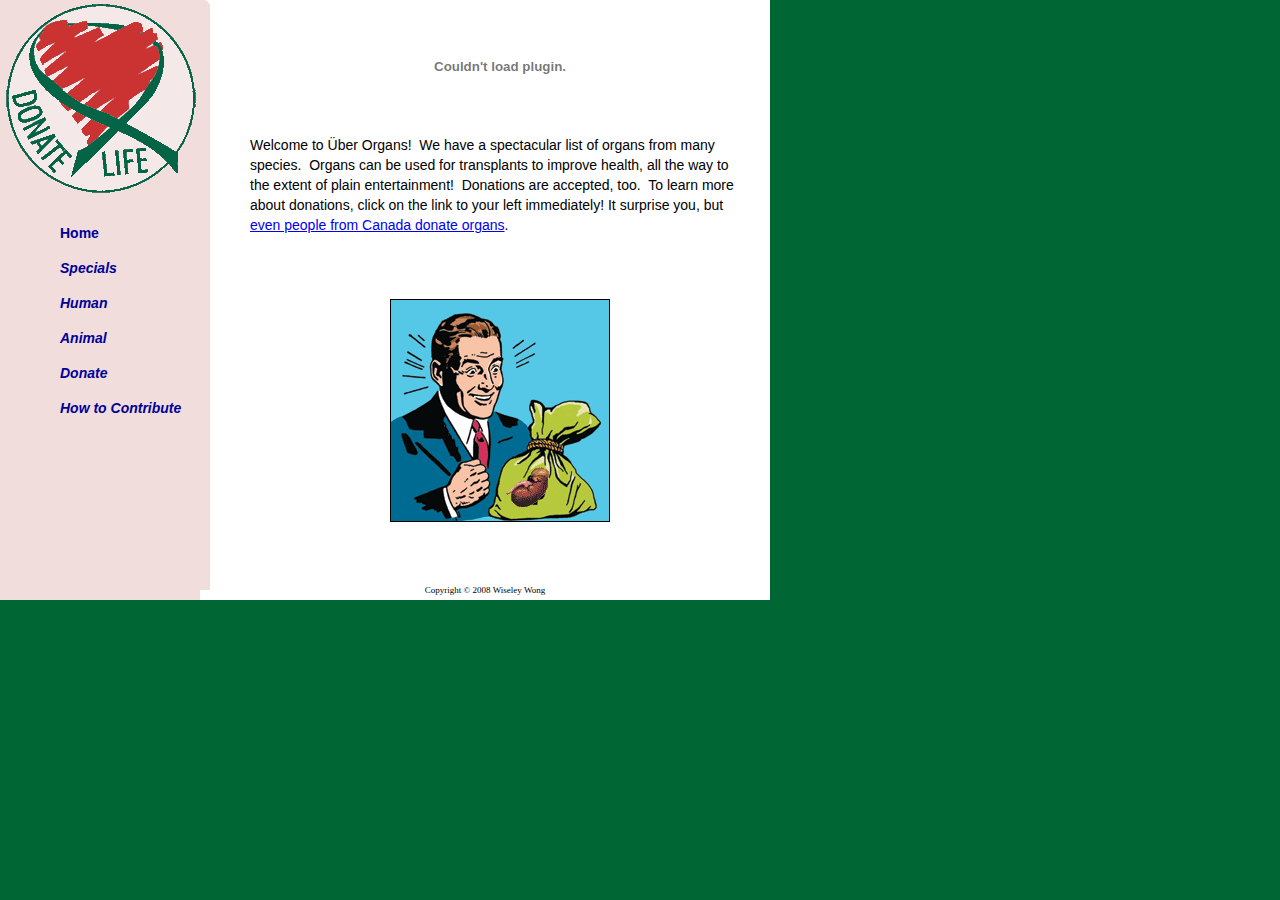
<file: index.html>
<!DOCTYPE html PUBLIC "-//W3C//DTD XHTML 1.0 Transitional//EN" "http://www.w3.org/TR/xhtml1/DTD/xhtml1-transitional.dtd">
<html xmlns="http://www.w3.org/1999/xhtml"><!-- InstanceBegin template="/Templates/design.dwt" codeOutsideHTMLIsLocked="true" -->
<head>

<meta http-equiv="Content-Type" content="text/html; charset=utf-8" />
<!-- InstanceBeginEditable name="doctitle" -->
<title>Über Organs</title>
<!-- InstanceEndEditable -->
<link href="stylesheet.css" rel="stylesheet" type="text/css" />
<!-- InstanceBeginEditable name="head" --><!-- InstanceEndEditable -->
<script src="Scripts/AC_RunActiveContent.js" type="text/javascript"></script>
<script type="text/javascript">
<!--
function MM_validateForm() { //v4.0
  if (document.getElementById){
    var i,p,q,nm,test,num,min,max,errors='',args=MM_validateForm.arguments;
    for (i=0; i<(args.length-2); i+=3) { test=args[i+2]; val=document.getElementById(args[i]);
      if (val) { nm=val.name; if ((val=val.value)!="") {
        if (test.indexOf('isEmail')!=-1) { p=val.indexOf('@');
          if (p<1 || p==(val.length-1)) errors+='- '+nm+' must contain an e-mail address.\n';
        } else if (test!='R') { num = parseFloat(val);
          if (isNaN(val)) errors+='- '+nm+' must contain a number.\n';
          if (test.indexOf('inRange') != -1) { p=test.indexOf(':');
            min=test.substring(8,p); max=test.substring(p+1);
            if (num<min || max<num) errors+='- '+nm+' must contain a number between '+min+' and '+max+'.\n';
      } } } else if (test.charAt(0) == 'R') errors += '- '+nm+' is required.\n'; }
    } if (errors) alert('The following error(s) occurred:\n'+errors);
    document.MM_returnValue = (errors == '');
} }
//-->
</script>
</head>

<body bgcolor="#006633">
<div id="logo"><img src="images/logo.gif" /></div>
<div id="nav">
<ul id="navul">
<!-- InstanceBeginEditable name="Links" -->
	<li class="navbar">Home</li>
    <li class="navbar"><a href="specials.html">Specials</a></li>
    <li class="navbar"><a href="human.html">Human</a></li>
    <li class="navbar"><a href="animals.html">Animal</a></li>
    <li class="navbar"><a href="donate.html">Donate</a></li>
    <li class="navbar"><a href="howto.html">How to Contribute</a></li>
<!-- InstanceEndEditable -->
</ul>
</div>

<div id="nav-transtop"></div>
<div id="nav-transmid"></div>
<div id="nav-transbot"></div>

<div id="mainbg"></div>

<div id="title"> 

  <script type="text/javascript">
AC_FL_RunContent( 'codebase','http://download.macromedia.com/pub/shockwave/cabs/flash/swflash.cab#version=9,0,28,0','width','500','height','85','title','UberOrgansTitle','src','images/UberOrgansFlash','quality','high','pluginspage','http://www.adobe.com/shockwave/download/download.cgi?P1_Prod_Version=ShockwaveFlash','movie','images/UberOrgansFlash' ); //end AC code
</script><noscript><object classid="clsid:D27CDB6E-AE6D-11cf-96B8-444553540000" codebase="http://download.macromedia.com/pub/shockwave/cabs/flash/swflash.cab#version=9,0,28,0" width="500" height="85" title="UberOrgansTitle">
    <param name="movie" value="images/UberOrgansFlash.swf" />
    <param name="quality" value="high" />
    <embed src="images/UberOrgansFlash.swf" quality="high" pluginspage="http://www.adobe.com/shockwave/download/download.cgi?P1_Prod_Version=ShockwaveFlash" type="application/x-shockwave-flash" width="500" height="85"></embed>
  </object></noscript>
  
</div>

<div id="content">
<!-- InstanceBeginEditable name="Content" -->


  <p>Welcome to Über Organs!   We have a spectacular list of organs from many species.  Organs can be used for transplants to improve  health, all the way to the extent of plain entertainment!  Donations are accepted, too.  To learn more about donations, click on the link to your left immediately! It surprise you, but <a href="http://www.youtube.com/watch?v=AXAFWaRcD0I" target="_blank">even people from Canada donate organs</a>.</p>
  <br /><br />
  <p align="center"><img src="images/happyguy.gif" alt="Everyone's happy to see a kidneybag." /> </p>

<!-- InstanceEndEditable -->
</div>
<div class="copyright">Copyright &copy; 2008 Wiseley Wong</div>

</body>
<!-- InstanceEnd --></html>
</file>
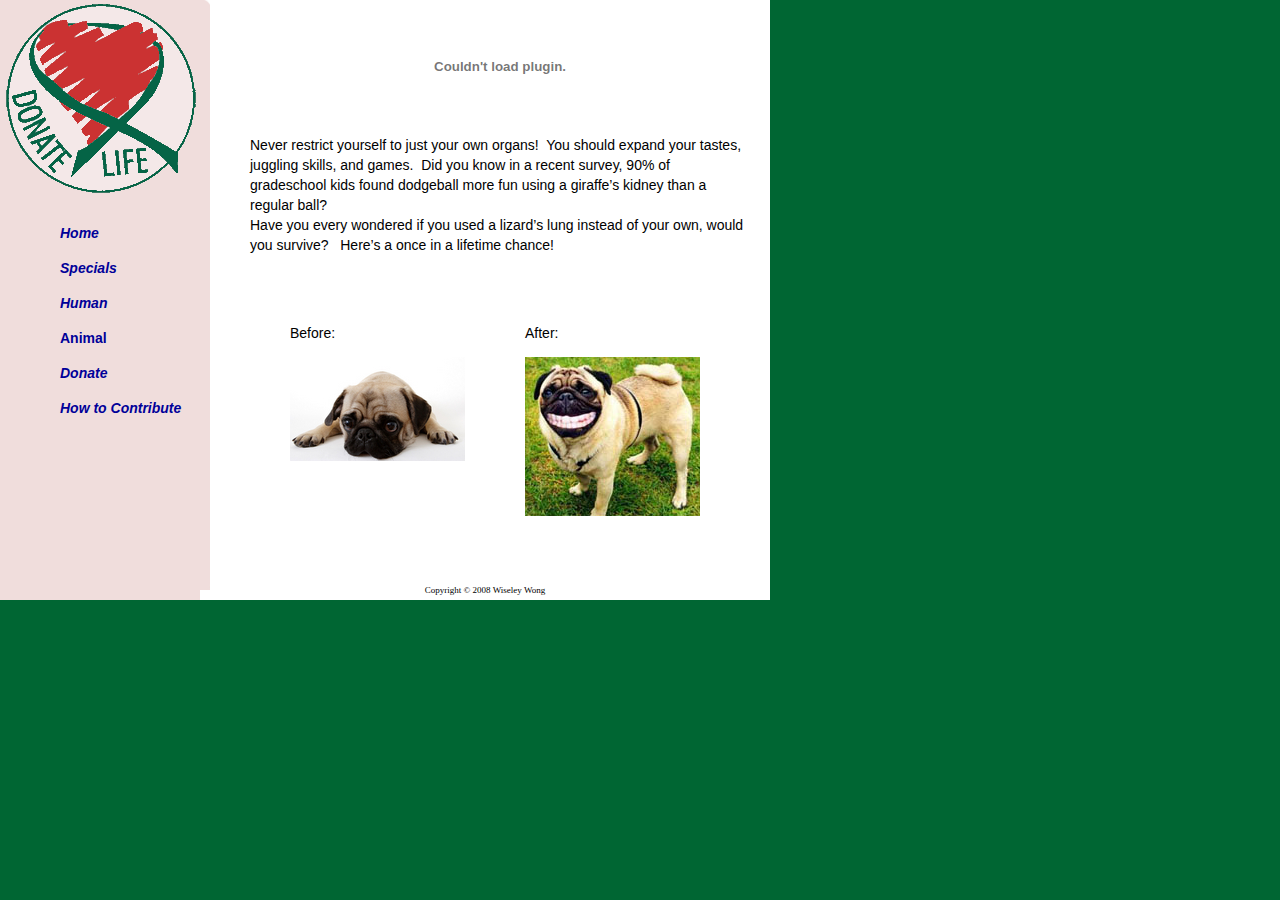
<file: animals.html>
<!DOCTYPE html PUBLIC "-//W3C//DTD XHTML 1.0 Transitional//EN" "http://www.w3.org/TR/xhtml1/DTD/xhtml1-transitional.dtd">
<html xmlns="http://www.w3.org/1999/xhtml"><!-- InstanceBegin template="/Templates/design.dwt" codeOutsideHTMLIsLocked="true" -->
<head>

<meta http-equiv="Content-Type" content="text/html; charset=utf-8" />
<!-- InstanceBeginEditable name="doctitle" -->
<title>Über Organs</title>
<!-- InstanceEndEditable -->
<link href="stylesheet.css" rel="stylesheet" type="text/css" />
<!-- InstanceBeginEditable name="head" --><!-- InstanceEndEditable -->
<script src="Scripts/AC_RunActiveContent.js" type="text/javascript"></script>
<script type="text/javascript">
<!--
function MM_validateForm() { //v4.0
  if (document.getElementById){
    var i,p,q,nm,test,num,min,max,errors='',args=MM_validateForm.arguments;
    for (i=0; i<(args.length-2); i+=3) { test=args[i+2]; val=document.getElementById(args[i]);
      if (val) { nm=val.name; if ((val=val.value)!="") {
        if (test.indexOf('isEmail')!=-1) { p=val.indexOf('@');
          if (p<1 || p==(val.length-1)) errors+='- '+nm+' must contain an e-mail address.\n';
        } else if (test!='R') { num = parseFloat(val);
          if (isNaN(val)) errors+='- '+nm+' must contain a number.\n';
          if (test.indexOf('inRange') != -1) { p=test.indexOf(':');
            min=test.substring(8,p); max=test.substring(p+1);
            if (num<min || max<num) errors+='- '+nm+' must contain a number between '+min+' and '+max+'.\n';
      } } } else if (test.charAt(0) == 'R') errors += '- '+nm+' is required.\n'; }
    } if (errors) alert('The following error(s) occurred:\n'+errors);
    document.MM_returnValue = (errors == '');
} }
//-->
</script>
</head>

<body bgcolor="#006633">
<div id="logo"><img src="images/logo.gif" /></div>
<div id="nav">
<ul id="navul">
<!-- InstanceBeginEditable name="Links" -->
	<li class="navbar"><a href="index.html">Home</a></li>
    <li class="navbar"><a href="specials.html">Specials</a></li>
    <li class="navbar"><a href="human.html">Human</a></li>
    <li class="navbar">Animal</li>
    <li class="navbar"><a href="donate.html">Donate</a></li>
    <li class="navbar"><a href="howto.html">How to Contribute</a></li>
<!-- InstanceEndEditable -->
</ul>
</div>

<div id="nav-transtop"></div>
<div id="nav-transmid"></div>
<div id="nav-transbot"></div>

<div id="mainbg"></div>

<div id="title"> 

  <script type="text/javascript">
AC_FL_RunContent( 'codebase','http://download.macromedia.com/pub/shockwave/cabs/flash/swflash.cab#version=9,0,28,0','width','500','height','85','title','UberOrgansTitle','src','images/UberOrgansFlash','quality','high','pluginspage','http://www.adobe.com/shockwave/download/download.cgi?P1_Prod_Version=ShockwaveFlash','movie','images/UberOrgansFlash' ); //end AC code
</script><noscript><object classid="clsid:D27CDB6E-AE6D-11cf-96B8-444553540000" codebase="http://download.macromedia.com/pub/shockwave/cabs/flash/swflash.cab#version=9,0,28,0" width="500" height="85" title="UberOrgansTitle">
    <param name="movie" value="images/UberOrgansFlash.swf" />
    <param name="quality" value="high" />
    <embed src="images/UberOrgansFlash.swf" quality="high" pluginspage="http://www.adobe.com/shockwave/download/download.cgi?P1_Prod_Version=ShockwaveFlash" type="application/x-shockwave-flash" width="500" height="85"></embed>
  </object></noscript>
  
</div>

<div id="content">
<!-- InstanceBeginEditable name="Content" -->

 <p>Never restrict yourself to just your own organs!  You should expand your tastes, juggling  skills, and games.  Did you know in a  recent survey, 90% of gradeschool kids found dodgeball more fun using a giraffe’s  kidney than a regular ball?<br />
    Have you every wondered if you used  a lizard’s lung instead of your own, would you survive?   Here’s  a once in a lifetime chance!</p>
    
    <table cellpadding="20" cellspacing="20" border="0">
    <tr><td valign="top">
    <p> Before:</p>
    <img src="images/dogbefore.jpg" alt="Dog before discovering the wonderful world of donating organs." />
    </td><td valign="top">
    <p> After:</p>
    <img src="images/dogafter.jpg" alt="After the enlightment of donation, this pup has discovered a new meaning for life, one that involves many happinessess." />
    </td></tr>
    </table>

<!-- InstanceEndEditable -->
</div>
<div class="copyright">Copyright &copy; 2008 Wiseley Wong</div>

</body>
<!-- InstanceEnd --></html>
</file>
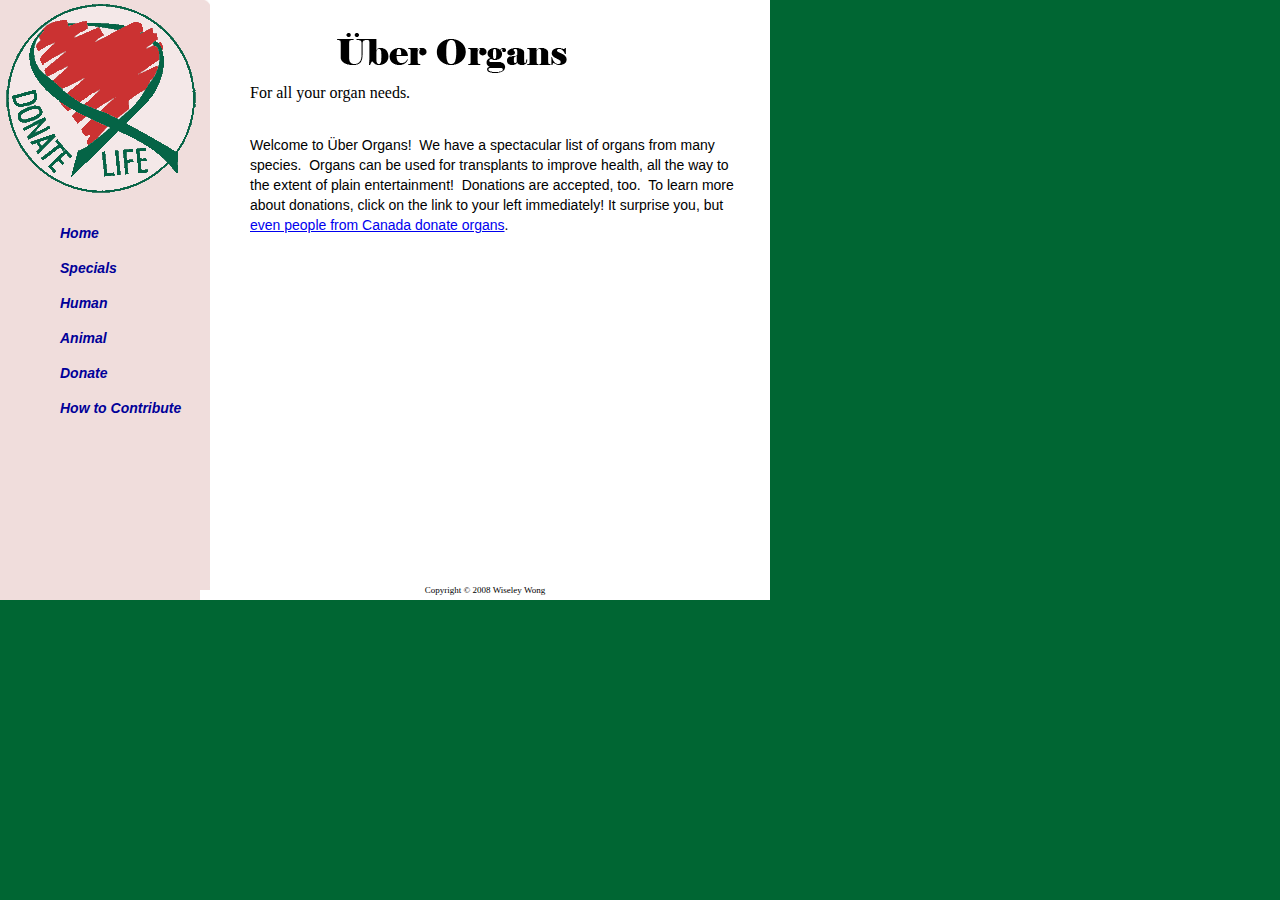
<file: design.html>
<!DOCTYPE html PUBLIC "-//W3C//DTD XHTML 1.0 Transitional//EN" "http://www.w3.org/TR/xhtml1/DTD/xhtml1-transitional.dtd">
<html xmlns="http://www.w3.org/1999/xhtml">
<head>
<meta http-equiv="Content-Type" content="text/html; charset=utf-8" />
<title>Über Organs</title>
<link href="stylesheet.css" rel="stylesheet" type="text/css" />
</head>

<body bgcolor="#006633">
<div id="logo"><img src="images/logo.gif" /></div>
<div id="nav">
<ul id="navul">
	<li class="navbar"><a href="index.html">Home</a></li>
    <li class="navbar"><a href="specials.html">Specials</a></li>
    <li class="navbar"><a href="human.html">Human</a></li>
    <li class="navbar"><a href="animals.html">Animal</a></li>
    <li class="navbar"><a href="donate.html">Donate</a></li>
    <li class="navbar"><a href="howto.html">How to Contribute</a></li>
</ul>
</div>

<div id="nav-transtop"></div>
<div id="nav-transmid"></div>
<div id="nav-transbot"></div>

<div id="mainbg"></div>

<div id="title"><img src="images/title.png" alt="Uber Organs" hspace="5" vspace="5" /><br />
For all your organ needs.</div>


<div id="content">

<p>Welcome to Über Organs!   We have a spectacular list of organs from many species.  Organs can be used for transplants to improve  health, all the way to the extent of plain entertainment!  Donations are accepted, too.  To learn more about donations, click on the link to your left immediately! It surprise you, but <a href="http://www.youtube.com/watch?v=AXAFWaRcD0I" target="_blank">even people from Canada donate organs</a>.</p>

</div>


<div class="copyright">Copyright &copy; 2008 Wiseley Wong</div>

</body>
</html>
</file>
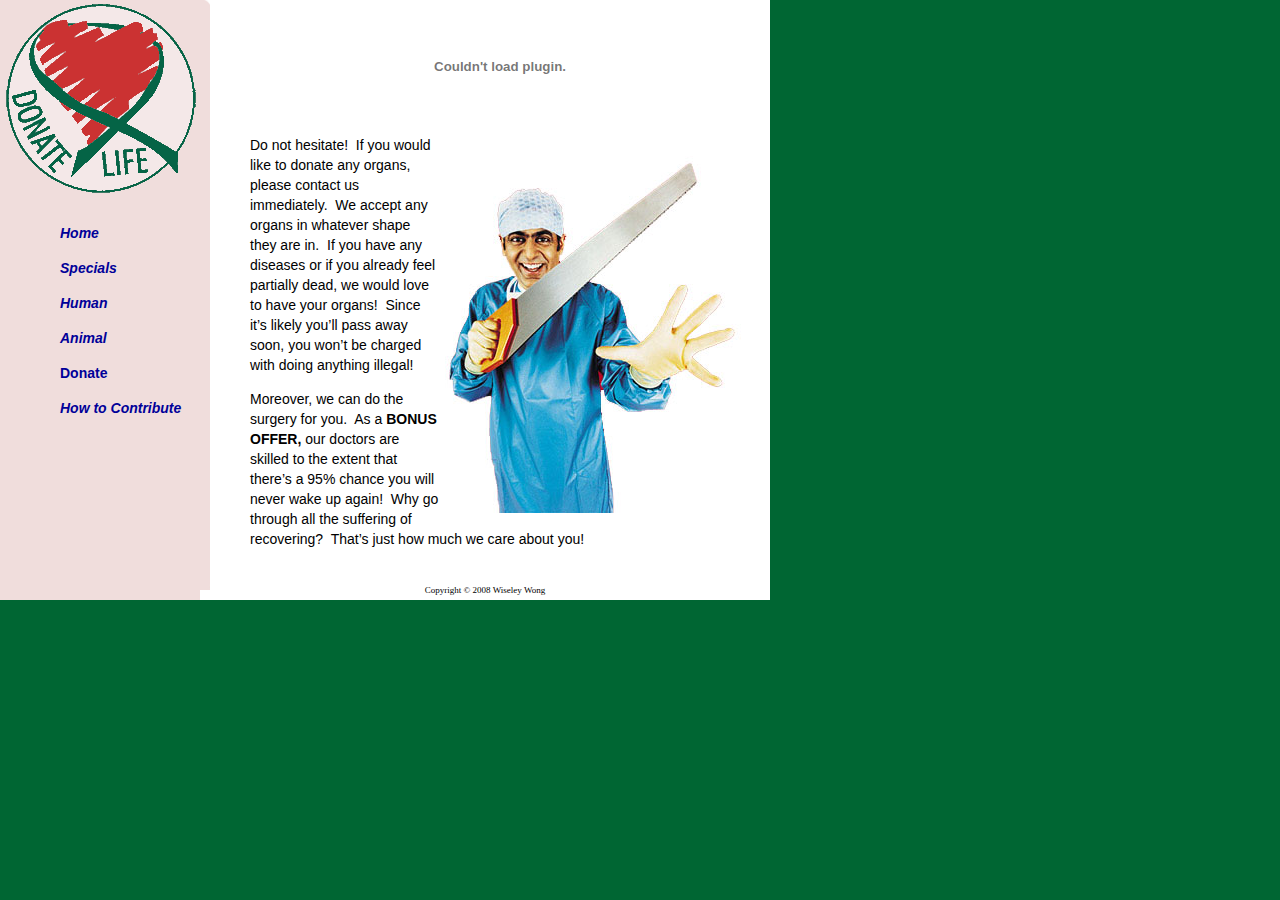
<file: donate.html>
<!DOCTYPE html PUBLIC "-//W3C//DTD XHTML 1.0 Transitional//EN" "http://www.w3.org/TR/xhtml1/DTD/xhtml1-transitional.dtd">
<html xmlns="http://www.w3.org/1999/xhtml"><!-- InstanceBegin template="/Templates/design.dwt" codeOutsideHTMLIsLocked="true" -->
<head>

<meta http-equiv="Content-Type" content="text/html; charset=utf-8" />
<!-- InstanceBeginEditable name="doctitle" -->
<title>Über Organs</title>
<!-- InstanceEndEditable -->
<link href="stylesheet.css" rel="stylesheet" type="text/css" />
<!-- InstanceBeginEditable name="head" --><!-- InstanceEndEditable -->
<script src="Scripts/AC_RunActiveContent.js" type="text/javascript"></script>
<script type="text/javascript">
<!--
function MM_validateForm() { //v4.0
  if (document.getElementById){
    var i,p,q,nm,test,num,min,max,errors='',args=MM_validateForm.arguments;
    for (i=0; i<(args.length-2); i+=3) { test=args[i+2]; val=document.getElementById(args[i]);
      if (val) { nm=val.name; if ((val=val.value)!="") {
        if (test.indexOf('isEmail')!=-1) { p=val.indexOf('@');
          if (p<1 || p==(val.length-1)) errors+='- '+nm+' must contain an e-mail address.\n';
        } else if (test!='R') { num = parseFloat(val);
          if (isNaN(val)) errors+='- '+nm+' must contain a number.\n';
          if (test.indexOf('inRange') != -1) { p=test.indexOf(':');
            min=test.substring(8,p); max=test.substring(p+1);
            if (num<min || max<num) errors+='- '+nm+' must contain a number between '+min+' and '+max+'.\n';
      } } } else if (test.charAt(0) == 'R') errors += '- '+nm+' is required.\n'; }
    } if (errors) alert('The following error(s) occurred:\n'+errors);
    document.MM_returnValue = (errors == '');
} }
//-->
</script>
</head>

<body bgcolor="#006633">
<div id="logo"><img src="images/logo.gif" /></div>
<div id="nav">
<ul id="navul">
<!-- InstanceBeginEditable name="Links" -->
	<li class="navbar"><a href="index.html">Home</a></li>
    <li class="navbar"><a href="specials.html">Specials</a></li>
    <li class="navbar"><a href="human.html">Human</a></li>
    <li class="navbar"><a href="animals.html">Animal</a></li>
    <li class="navbar">Donate</li>
    <li class="navbar"><a href="howto.html">How to Contribute</a></li>
<!-- InstanceEndEditable -->
</ul>
</div>

<div id="nav-transtop"></div>
<div id="nav-transmid"></div>
<div id="nav-transbot"></div>

<div id="mainbg"></div>

<div id="title"> 

  <script type="text/javascript">
AC_FL_RunContent( 'codebase','http://download.macromedia.com/pub/shockwave/cabs/flash/swflash.cab#version=9,0,28,0','width','500','height','85','title','UberOrgansTitle','src','images/UberOrgansFlash','quality','high','pluginspage','http://www.adobe.com/shockwave/download/download.cgi?P1_Prod_Version=ShockwaveFlash','movie','images/UberOrgansFlash' ); //end AC code
</script><noscript><object classid="clsid:D27CDB6E-AE6D-11cf-96B8-444553540000" codebase="http://download.macromedia.com/pub/shockwave/cabs/flash/swflash.cab#version=9,0,28,0" width="500" height="85" title="UberOrgansTitle">
    <param name="movie" value="images/UberOrgansFlash.swf" />
    <param name="quality" value="high" />
    <embed src="images/UberOrgansFlash.swf" quality="high" pluginspage="http://www.adobe.com/shockwave/download/download.cgi?P1_Prod_Version=ShockwaveFlash" type="application/x-shockwave-flash" width="500" height="85"></embed>
  </object></noscript>
  
</div>

<div id="content">
<!-- InstanceBeginEditable name="Content" -->

<p align="left"><img src="images/doctor.jpg" alt="Our finest surgeons" hspace="5" vspace="5" align="right" />Do not hesitate!  If you would like to donate any organs,  please contact us immediately.  We accept  any organs in whatever shape they are in.   If you have any diseases or if you already feel partially dead, we would  love to have your organs!  Since it’s  likely you’ll pass away soon, you won’t be charged with doing anything illegal! </p>
    <p align="left">Moreover, we can do the surgery for you.  As a <strong>BONUS  OFFER,</strong> our doctors are skilled to the extent that there’s a 95% chance you  will never wake up again!  Why go through  all the suffering of recovering?  That’s  just how much we care about you!</p>

<!-- InstanceEndEditable -->
</div>
<div class="copyright">Copyright &copy; 2008 Wiseley Wong</div>

</body>
<!-- InstanceEnd --></html>
</file>
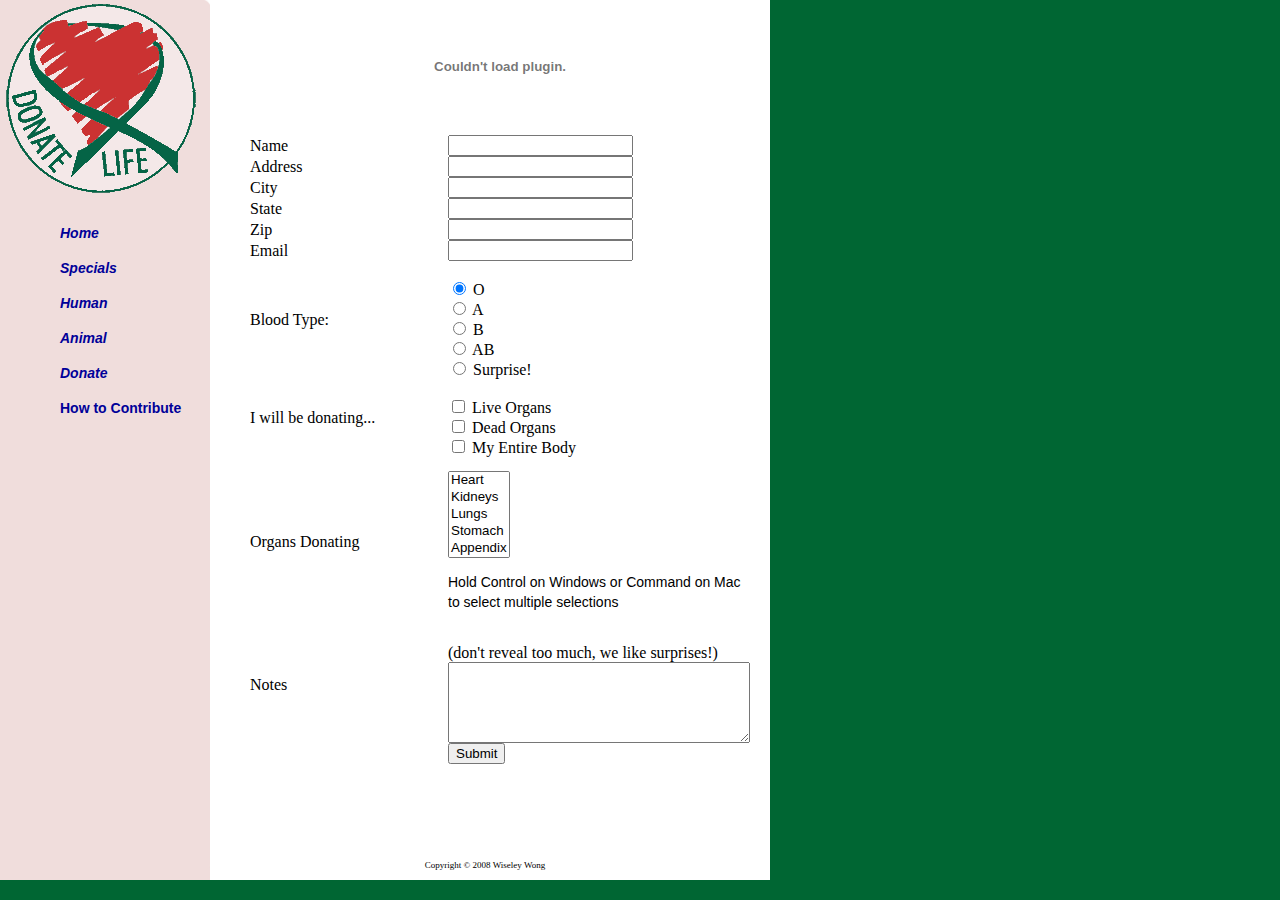
<file: howto.html>
﻿<!DOCTYPE html PUBLIC "-//W3C//DTD XHTML 1.0 Transitional//EN" "http://www.w3.org/TR/xhtml1/DTD/xhtml1-transitional.dtd">
<html xmlns="http://www.w3.org/1999/xhtml"><!-- InstanceBegin template="/Templates/design.dwt" codeOutsideHTMLIsLocked="true" -->
<head>

<meta http-equiv="Content-Type" content="text/html; charset=utf-8" />
<!-- InstanceBeginEditable name="doctitle" -->
<title>Über Organs</title>

<script type="text/javascript">
<!--
function MM_validateForm() { //v4.0
  if (document.getElementById){
    var i,p,q,nm,test,num,min,max,errors='',args=MM_validateForm.arguments;
    for (i=0; i<(args.length-2); i+=3) { test=args[i+2]; val=document.getElementById(args[i]);
      if (val) { nm=val.name; if ((val=val.value)!="") {
        if (test.indexOf('isEmail')!=-1) { p=val.indexOf('@');
          if (p<1 || p==(val.length-1)) errors+='- '+nm+' must contain an e-mail address.\n';
        } else if (test!='R') { num = parseFloat(val);
          if (isNaN(val)) errors+='- '+nm+' must contain a number.\n';
          if (test.indexOf('inRange') != -1) { p=test.indexOf(':');
            min=test.substring(8,p); max=test.substring(p+1);
            if (num<min || max<num) errors+='- '+nm+' must contain a number between '+min+' and '+max+'.\n';
      } } } else if (test.charAt(0) == 'R') errors += '- '+nm+' is required.\n'; }
    } if (errors) alert('The following error(s) occurred:\n'+errors);
    document.MM_returnValue = (errors == '');
} }
//-->
</script>

<!-- InstanceEndEditable -->
<link href="stylesheet.css" rel="stylesheet" type="text/css" />
<!-- InstanceBeginEditable name="head" --><!-- InstanceEndEditable -->
<script src="Scripts/AC_RunActiveContent.js" type="text/javascript"></script>
<script type="text/javascript">
<!--
function MM_validateForm() { //v4.0
  if (document.getElementById){
    var i,p,q,nm,test,num,min,max,errors='',args=MM_validateForm.arguments;
    for (i=0; i<(args.length-2); i+=3) { test=args[i+2]; val=document.getElementById(args[i]);
      if (val) { nm=val.name; if ((val=val.value)!="") {
        if (test.indexOf('isEmail')!=-1) { p=val.indexOf('@');
          if (p<1 || p==(val.length-1)) errors+='- '+nm+' must contain an e-mail address.\n';
        } else if (test!='R') { num = parseFloat(val);
          if (isNaN(val)) errors+='- '+nm+' must contain a number.\n';
          if (test.indexOf('inRange') != -1) { p=test.indexOf(':');
            min=test.substring(8,p); max=test.substring(p+1);
            if (num<min || max<num) errors+='- '+nm+' must contain a number between '+min+' and '+max+'.\n';
      } } } else if (test.charAt(0) == 'R') errors += '- '+nm+' is required.\n'; }
    } if (errors) alert('The following error(s) occurred:\n'+errors);
    document.MM_returnValue = (errors == '');
} }
//-->
</script>
</head>

<body bgcolor="#006633">
<div id="logo"><img src="images/logo.gif" /></div>
<div id="nav" style="height: 680px">
<ul id="navul">
<!-- InstanceBeginEditable name="Links" -->
	<li class="navbar"><a href="index.html">Home</a></li>
    <li class="navbar"><a href="specials.html">Specials</a></li>
    <li class="navbar"><a href="human.html">Human</a></li>
    <li class="navbar"><a href="animals.html">Animal</a></li>
    <li class="navbar"><a href="donate.html">Donate</a></li>
    <li class="navbar">How to Contribute</li>
<!-- InstanceEndEditable -->
</ul>
</div>

<div id="nav-transtop"></div>
<div id="nav-transmid" style="height: 870px"></div>
<div id="nav-transbot" style="top: 860px"></div>

<div id="mainbg" style="height: 880px"></div>

<div id="title"> 

  <script type="text/javascript">
AC_FL_RunContent( 'codebase','http://download.macromedia.com/pub/shockwave/cabs/flash/swflash.cab#version=9,0,28,0','width','500','height','85','title','UberOrgansTitle','src','images/UberOrgansFlash','quality','high','pluginspage','http://www.adobe.com/shockwave/download/download.cgi?P1_Prod_Version=ShockwaveFlash','movie','images/UberOrgansFlash' ); //end AC code
</script><noscript><object classid="clsid:D27CDB6E-AE6D-11cf-96B8-444553540000" codebase="http://download.macromedia.com/pub/shockwave/cabs/flash/swflash.cab#version=9,0,28,0" width="500" height="85" title="UberOrgansTitle">
    <param name="movie" value="images/UberOrgansFlash.swf" />
    <param name="quality" value="high" />
    <embed src="images/UberOrgansFlash.swf" quality="high" pluginspage="http://www.adobe.com/shockwave/download/download.cgi?P1_Prod_Version=ShockwaveFlash" type="application/x-shockwave-flash" width="500" height="85"></embed>
  </object></noscript>
  
</div>

<div id="content">
<!-- InstanceBeginEditable name="Content" -->
<p>
      <form action="thankyou.html" method="get" onsubmit="MM_validateForm('name','','R','address','','R','city','','R','state','','R','zip','','RinRange0:99999','email','','RisEmail');return document.MM_returnValue">
      <table width="500" border="0" cellspacing="0" cellpadding="0">
  <tr>
    <td width="203"><label for="label">Name</label></td>
    <td width="267">
      <input type="text" name="name" id="name" /></td>
  </tr>
  <tr>
    <td>Address</td>
    <td>
      <input type="text" name="address" id="address" /></td>
  </tr>
  <tr>
    <td><label for="label">City</label></td>
    <td>
      <input type="text" name="city" id="city" /></td>
  </tr>
  <tr>
    <td><label for="label">State</label></td>
    <td>
      <input type="text" name="state" id="state" /></td>
  </tr>
  <tr>
    <td><label for="label">Zip</label></td>
    <td>
      <input type="text" name="zip" id="zip" /></td>
  </tr>
    <tr>
    <td><label for="label">Email</label></td>
    <td>
      <input type="text" name="email" id="email" /></td>
  </tr>
  <tr>
    <td>Blood Type:</td>
    <td>
      <label><br />
      <input name="Blood Tyoe" type="radio" id="Blood Tyoe_0" value="o" checked="checked" />
O</label>
      <br />
      <label>
        <input type="radio" name="Blood Tyoe" value="a" id="Blood Tyoe_1" />
        A</label>
      <br />
      <label>
        <input type="radio" name="Blood Tyoe" value="b" id="Blood Tyoe_2" />
        B</label>
      <br />
      <label>
        <input type="radio" name="Blood Tyoe" value="ab" id="Blood Tyoe_3" />
        AB</label>
      <br />
      <label>
        <input type="radio" name="Blood Tyoe" value="surprise" id="Blood Tyoe_4" />
        Surprise!</label>
      <br />    </td>
  </tr>
  <tr>
    <td>I will be donating...</td>
    <td><br /><input type="checkbox" name="checkbox" id="checkbox" />
      <label for="checkbox">Live Organs</label>
      <br /><input name="Dead Organs" type="checkbox" value="" />
      <label for="checkbox2">Dead Organs</label>
      <br /><input name="My Entire Body" type="checkbox" value="" />
      <label for="checkbox2">My Entire Body</label>      </td>
  </tr>
  <tr>
    <td><label for="label">Organs Donating</label></td>
    <td>
      <p>
        <select name="select" size="5" multiple="multiple" id="select">
          <option value="heart">Heart</option>
          <option value="kidney">Kidneys</option>
          <option value="lungs">Lungs</option>
          <option value="stomachs">Stomach</option>
          <option value="appendix">Appendix</option>
          <option value="liver">Liver</option>
          <option value="eye">Eye</option>
          <option value="brain">Brain</option>
          <option value="skin">Skin</option>
          <option value="other">Other</option>
        </select>
      </p>
      <p>Hold Control on Windows or Command on Mac to select multiple selections</p></td>
  </tr>
  <tr>
    <td><label for="label">Notes</label></td>
    <td> <br />(don't reveal too much, we like surprises!)<br />
      <textarea name="textarea" id="textarea" cols="35" rows="5"></textarea></td>
  </tr>
  <tr>
    <td>&nbsp;</td>
    <td><label for="submit"></label>
      <input type="submit" name="submit" id="submit" value="Submit" /></td>
  </tr>
</table>

      
      </form>
      </p>  
<!-- InstanceEndEditable -->
</div>
<div class="copyright" style="top: 860px">Copyright &copy; 2008 Wiseley Wong</div>

</body>
<!-- InstanceEnd --></html>
</file>
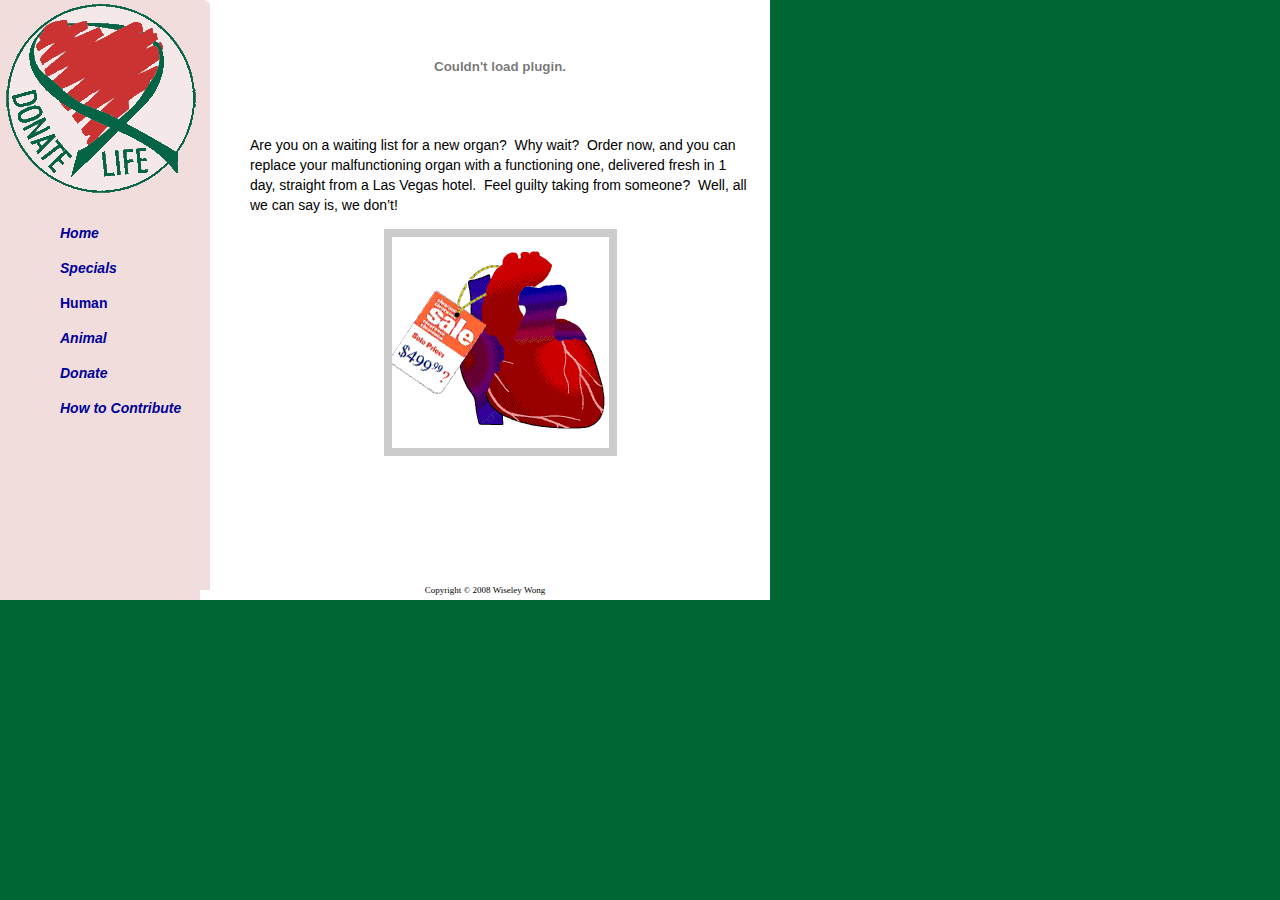
<file: human.html>
<!DOCTYPE html PUBLIC "-//W3C//DTD XHTML 1.0 Transitional//EN" "http://www.w3.org/TR/xhtml1/DTD/xhtml1-transitional.dtd">
<html xmlns="http://www.w3.org/1999/xhtml"><!-- InstanceBegin template="/Templates/design.dwt" codeOutsideHTMLIsLocked="true" -->
<head>

<meta http-equiv="Content-Type" content="text/html; charset=utf-8" />
<!-- InstanceBeginEditable name="doctitle" -->
<title>Über Organs</title>
<!-- InstanceEndEditable -->
<link href="stylesheet.css" rel="stylesheet" type="text/css" />
<!-- InstanceBeginEditable name="head" --><!-- InstanceEndEditable -->
<script src="Scripts/AC_RunActiveContent.js" type="text/javascript"></script>
<script type="text/javascript">
<!--
function MM_validateForm() { //v4.0
  if (document.getElementById){
    var i,p,q,nm,test,num,min,max,errors='',args=MM_validateForm.arguments;
    for (i=0; i<(args.length-2); i+=3) { test=args[i+2]; val=document.getElementById(args[i]);
      if (val) { nm=val.name; if ((val=val.value)!="") {
        if (test.indexOf('isEmail')!=-1) { p=val.indexOf('@');
          if (p<1 || p==(val.length-1)) errors+='- '+nm+' must contain an e-mail address.\n';
        } else if (test!='R') { num = parseFloat(val);
          if (isNaN(val)) errors+='- '+nm+' must contain a number.\n';
          if (test.indexOf('inRange') != -1) { p=test.indexOf(':');
            min=test.substring(8,p); max=test.substring(p+1);
            if (num<min || max<num) errors+='- '+nm+' must contain a number between '+min+' and '+max+'.\n';
      } } } else if (test.charAt(0) == 'R') errors += '- '+nm+' is required.\n'; }
    } if (errors) alert('The following error(s) occurred:\n'+errors);
    document.MM_returnValue = (errors == '');
} }
//-->
</script>
</head>

<body bgcolor="#006633">
<div id="logo"><img src="images/logo.gif" /></div>
<div id="nav">
<ul id="navul">
<!-- InstanceBeginEditable name="Links" -->
	<li class="navbar"><a href="index.html">Home</a></li>
    <li class="navbar"><a href="specials.html">Specials</a></li>
    <li class="navbar">Human</li>
    <li class="navbar"><a href="animals.html">Animal</a></li>
    <li class="navbar"><a href="donate.html">Donate</a></li>
    <li class="navbar"><a href="howto.html">How to Contribute</a></li>
<!-- InstanceEndEditable -->
</ul>
</div>

<div id="nav-transtop"></div>
<div id="nav-transmid"></div>
<div id="nav-transbot"></div>

<div id="mainbg"></div>

<div id="title"> 

  <script type="text/javascript">
AC_FL_RunContent( 'codebase','http://download.macromedia.com/pub/shockwave/cabs/flash/swflash.cab#version=9,0,28,0','width','500','height','85','title','UberOrgansTitle','src','images/UberOrgansFlash','quality','high','pluginspage','http://www.adobe.com/shockwave/download/download.cgi?P1_Prod_Version=ShockwaveFlash','movie','images/UberOrgansFlash' ); //end AC code
</script><noscript><object classid="clsid:D27CDB6E-AE6D-11cf-96B8-444553540000" codebase="http://download.macromedia.com/pub/shockwave/cabs/flash/swflash.cab#version=9,0,28,0" width="500" height="85" title="UberOrgansTitle">
    <param name="movie" value="images/UberOrgansFlash.swf" />
    <param name="quality" value="high" />
    <embed src="images/UberOrgansFlash.swf" quality="high" pluginspage="http://www.adobe.com/shockwave/download/download.cgi?P1_Prod_Version=ShockwaveFlash" type="application/x-shockwave-flash" width="500" height="85"></embed>
  </object></noscript>
  
</div>

<div id="content">
<!-- InstanceBeginEditable name="Content" -->

<p>Are you on  a waiting list for a new organ?  Why  wait?  Order now, and you can replace  your malfunctioning organ with a functioning one, delivered fresh in 1 day,  straight from a Las Vegas  hotel.  Feel guilty taking from someone?  Well, all we can say is, we don’t!  </p>
    <p align="center"><img src="images/heart.gif" alt="pump" /></p>

<!-- InstanceEndEditable -->
</div>
<div class="copyright">Copyright &copy; 2008 Wiseley Wong</div>

</body>
<!-- InstanceEnd --></html>
</file>
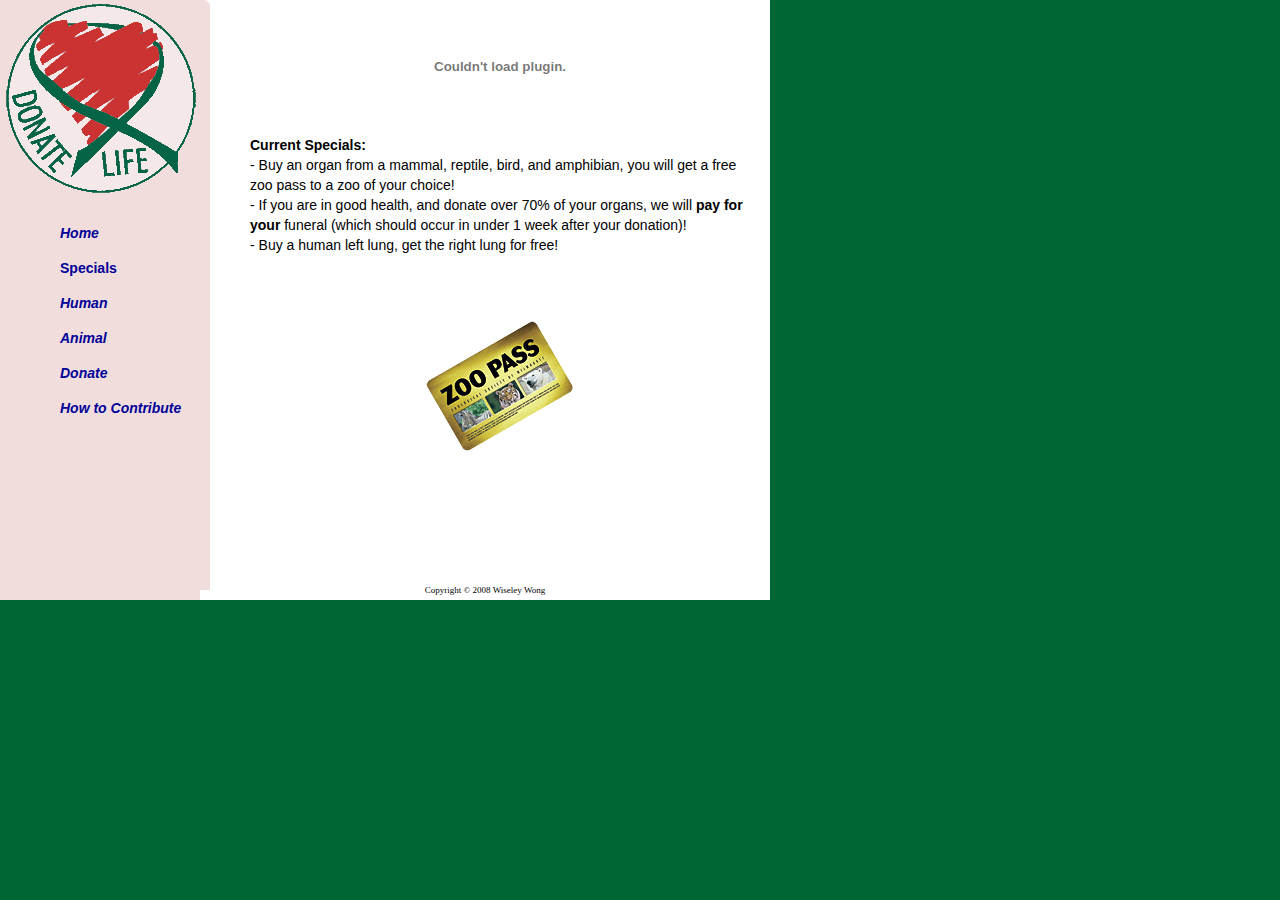
<file: specials.html>
<!DOCTYPE html PUBLIC "-//W3C//DTD XHTML 1.0 Transitional//EN" "http://www.w3.org/TR/xhtml1/DTD/xhtml1-transitional.dtd">
<html xmlns="http://www.w3.org/1999/xhtml"><!-- InstanceBegin template="/Templates/design.dwt" codeOutsideHTMLIsLocked="true" -->
<head>

<meta http-equiv="Content-Type" content="text/html; charset=utf-8" />
<!-- InstanceBeginEditable name="doctitle" -->
<title>Über Organs</title>
<!-- InstanceEndEditable -->
<link href="stylesheet.css" rel="stylesheet" type="text/css" />
<!-- InstanceBeginEditable name="head" --><!-- InstanceEndEditable -->
<script src="Scripts/AC_RunActiveContent.js" type="text/javascript"></script>
<script type="text/javascript">
<!--
function MM_validateForm() { //v4.0
  if (document.getElementById){
    var i,p,q,nm,test,num,min,max,errors='',args=MM_validateForm.arguments;
    for (i=0; i<(args.length-2); i+=3) { test=args[i+2]; val=document.getElementById(args[i]);
      if (val) { nm=val.name; if ((val=val.value)!="") {
        if (test.indexOf('isEmail')!=-1) { p=val.indexOf('@');
          if (p<1 || p==(val.length-1)) errors+='- '+nm+' must contain an e-mail address.\n';
        } else if (test!='R') { num = parseFloat(val);
          if (isNaN(val)) errors+='- '+nm+' must contain a number.\n';
          if (test.indexOf('inRange') != -1) { p=test.indexOf(':');
            min=test.substring(8,p); max=test.substring(p+1);
            if (num<min || max<num) errors+='- '+nm+' must contain a number between '+min+' and '+max+'.\n';
      } } } else if (test.charAt(0) == 'R') errors += '- '+nm+' is required.\n'; }
    } if (errors) alert('The following error(s) occurred:\n'+errors);
    document.MM_returnValue = (errors == '');
} }
//-->
</script>
</head>

<body bgcolor="#006633">
<div id="logo"><img src="images/logo.gif" /></div>
<div id="nav">
<ul id="navul">
<!-- InstanceBeginEditable name="Links" -->
	<li class="navbar"><a href="index.html">Home</a></li>
    <li class="navbar">Specials</li>
    <li class="navbar"><a href="human.html">Human</a></li>
    <li class="navbar"><a href="animals.html">Animal</a></li>
    <li class="navbar"><a href="donate.html">Donate</a></li>
    <li class="navbar"><a href="howto.html">How to Contribute</a></li>
<!-- InstanceEndEditable -->
</ul>
</div>

<div id="nav-transtop"></div>
<div id="nav-transmid"></div>
<div id="nav-transbot"></div>

<div id="mainbg"></div>

<div id="title"> 

  <script type="text/javascript">
AC_FL_RunContent( 'codebase','http://download.macromedia.com/pub/shockwave/cabs/flash/swflash.cab#version=9,0,28,0','width','500','height','85','title','UberOrgansTitle','src','images/UberOrgansFlash','quality','high','pluginspage','http://www.adobe.com/shockwave/download/download.cgi?P1_Prod_Version=ShockwaveFlash','movie','images/UberOrgansFlash' ); //end AC code
</script><noscript><object classid="clsid:D27CDB6E-AE6D-11cf-96B8-444553540000" codebase="http://download.macromedia.com/pub/shockwave/cabs/flash/swflash.cab#version=9,0,28,0" width="500" height="85" title="UberOrgansTitle">
    <param name="movie" value="images/UberOrgansFlash.swf" />
    <param name="quality" value="high" />
    <embed src="images/UberOrgansFlash.swf" quality="high" pluginspage="http://www.adobe.com/shockwave/download/download.cgi?P1_Prod_Version=ShockwaveFlash" type="application/x-shockwave-flash" width="500" height="85"></embed>
  </object></noscript>
  
</div>

<div id="content">
<!-- InstanceBeginEditable name="Content" -->

<p><b>Current Specials:</b><br />
        - Buy an  organ from a mammal, reptile, bird, and amphibian, you will get a free zoo pass  to a zoo of your choice! <br />
        - If you are  in good health, and donate over 70% of your organs, we will <strong>pay for your</strong> funeral (which should  occur in under 1 week after your donation)! <br />
      - Buy a human left lung, get the right lung for free!</p> 
      <br /><br />
      <p align="center">
      <img src="images/zoo.gif" alt="Our one of a kind zoo passes" />
	  </p>

<!-- InstanceEndEditable -->
</div>
<div class="copyright">Copyright &copy; 2008 Wiseley Wong</div>

</body>
<!-- InstanceEnd --></html>
</file>
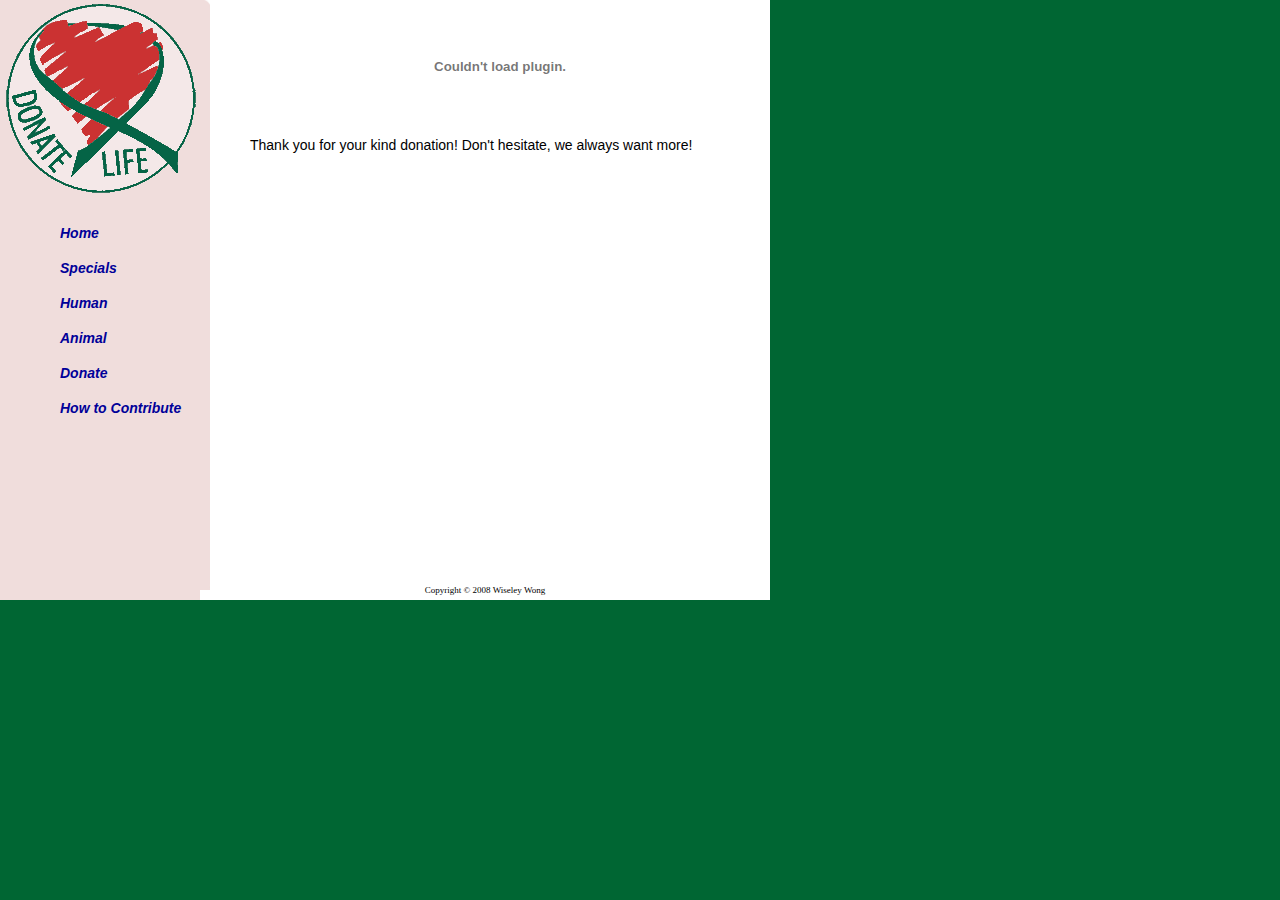
<file: thankyou.html>
<!DOCTYPE html PUBLIC "-//W3C//DTD XHTML 1.0 Transitional//EN" "http://www.w3.org/TR/xhtml1/DTD/xhtml1-transitional.dtd">
<html xmlns="http://www.w3.org/1999/xhtml"><!-- InstanceBegin template="/Templates/design.dwt" codeOutsideHTMLIsLocked="true" -->
<head>

<meta http-equiv="Content-Type" content="text/html; charset=utf-8" />
<!-- InstanceBeginEditable name="doctitle" -->
<title>Über Organs</title>
<!-- InstanceEndEditable -->
<link href="stylesheet.css" rel="stylesheet" type="text/css" />
<!-- InstanceBeginEditable name="head" --><!-- InstanceEndEditable -->
<script src="Scripts/AC_RunActiveContent.js" type="text/javascript"></script>
<script type="text/javascript">
<!--
function MM_validateForm() { //v4.0
  if (document.getElementById){
    var i,p,q,nm,test,num,min,max,errors='',args=MM_validateForm.arguments;
    for (i=0; i<(args.length-2); i+=3) { test=args[i+2]; val=document.getElementById(args[i]);
      if (val) { nm=val.name; if ((val=val.value)!="") {
        if (test.indexOf('isEmail')!=-1) { p=val.indexOf('@');
          if (p<1 || p==(val.length-1)) errors+='- '+nm+' must contain an e-mail address.\n';
        } else if (test!='R') { num = parseFloat(val);
          if (isNaN(val)) errors+='- '+nm+' must contain a number.\n';
          if (test.indexOf('inRange') != -1) { p=test.indexOf(':');
            min=test.substring(8,p); max=test.substring(p+1);
            if (num<min || max<num) errors+='- '+nm+' must contain a number between '+min+' and '+max+'.\n';
      } } } else if (test.charAt(0) == 'R') errors += '- '+nm+' is required.\n'; }
    } if (errors) alert('The following error(s) occurred:\n'+errors);
    document.MM_returnValue = (errors == '');
} }
//-->
</script>
</head>

<body bgcolor="#006633">
<div id="logo"><img src="images/logo.gif" /></div>
<div id="nav">
<ul id="navul">
<!-- InstanceBeginEditable name="Links" -->
	<li class="navbar"><a href="index.html">Home</a></li>
    <li class="navbar"><a href="specials.html">Specials</a></li>
    <li class="navbar"><a href="human.html">Human</a></li>
    <li class="navbar"><a href="animals.html">Animal</a></li>
    <li class="navbar"><a href="donate.html">Donate</a></li>
    <li class="navbar"><a href="howto.html">How to Contribute</a></li>
<!-- InstanceEndEditable -->
</ul>
</div>

<div id="nav-transtop"></div>
<div id="nav-transmid"></div>
<div id="nav-transbot"></div>

<div id="mainbg"></div>

<div id="title"> 

  <script type="text/javascript">
AC_FL_RunContent( 'codebase','http://download.macromedia.com/pub/shockwave/cabs/flash/swflash.cab#version=9,0,28,0','width','500','height','85','title','UberOrgansTitle','src','images/UberOrgansFlash','quality','high','pluginspage','http://www.adobe.com/shockwave/download/download.cgi?P1_Prod_Version=ShockwaveFlash','movie','images/UberOrgansFlash' ); //end AC code
</script><noscript><object classid="clsid:D27CDB6E-AE6D-11cf-96B8-444553540000" codebase="http://download.macromedia.com/pub/shockwave/cabs/flash/swflash.cab#version=9,0,28,0" width="500" height="85" title="UberOrgansTitle">
    <param name="movie" value="images/UberOrgansFlash.swf" />
    <param name="quality" value="high" />
    <embed src="images/UberOrgansFlash.swf" quality="high" pluginspage="http://www.adobe.com/shockwave/download/download.cgi?P1_Prod_Version=ShockwaveFlash" type="application/x-shockwave-flash" width="500" height="85"></embed>
  </object></noscript>
  
</div>

<div id="content">
<!-- InstanceBeginEditable name="Content" -->
  <p> Thank you for your kind donation!  Don't hesitate, we always want more! </p>
  
<!-- InstanceEndEditable -->
</div>
<div class="copyright">Copyright &copy; 2008 Wiseley Wong</div>

</body>
<!-- InstanceEnd --></html>
</file>
<file: stylesheet.css>
@charset "utf-8";
.copyright {
	font-family: Georgia, "Times New Roman", Times, serif;
	font-size: 9px;
	font-style: normal;
	font-weight: normal;
	text-align: center;
	position: absolute;
	visibility: visible;
	z-index: 5;
	height: 15px;
	left: 200px;
	top: 585px;
	width: 570px;
}
#content {
	overflow: visible;
	position: absolute;
	visibility: visible;
	z-index: 9;
	height: 450px;
	width: 500px;
	left: 250px;
	top: 121px;
}
#content p {
	font-family: Geneva, Arial, Helvetica, sans-serif;
	font-size: 14px;
	line-height: 20px;
	color: #000000;
}


.navbar a:link {
	font-family: Geneva, Arial, Helvetica, sans-serif;
	font-size: 14px;
	text-decoration: none;
	font-style: oblique;
	font-weight: 800;
	font-variant: normal;
	color: #000099;
}
.navbar a:visited {
	font-family: Geneva, Arial, Helvetica, sans-serif;
	font-size: 14px;
	text-decoration: none;
	font-style: oblique;
	font-weight: 800;
	font-variant: normal;
	color: #0099FF;
}
.navbar a:hover {
	font-family: Geneva, Arial, Helvetica, sans-serif;
	font-size: 14px;
	text-decoration: underline;
	font-style: normal;
	font-weight: 800;
	font-variant: normal;
	color: #000009;
}
.navbar a:active {
	font-family: Geneva, Arial, Helvetica, sans-serif;
	font-size: 14px;
	text-decoration: underline;
	font-style: oblique;
	font-weight: 800;
	font-variant: normal;
	color: #000099;
	background-color: #FF0000;
}
.navbar {
	font-family: Geneva, Arial, Helvetica, sans-serif;
	font-size: 14px;
	line-height: 35px;
	font-style: normal;
	font-weight: 800;
	font-variant: normal;
	color: #000099;
	text-indent: 20px;
	text-align: left;
}
#nav {
	position: absolute;
	z-index: 2;
	width: 200px;
	top: 200px;
	left: 0px;
	list-style-type: none;
	height: 400px;
	background-image: url(images/navbg.png);
	background-repeat: repeat;
}
#mainbg {
	background-color: #FFFFFF;
	position: absolute;
	visibility: visible;
	z-index: 1;
	height: 600px;
	width: 570px;
	left: 200px;
	top: 0px;
}
#nav-transmid {
	overflow: hidden;
	position: absolute;
	visibility: visible;
	z-index: 9;
	height: 580px;
	width: 10px;
	left: 200px;
	top: 10px;
	background-image: url(images/navbg.png);
	background-repeat: repeat;
}
#nav-transtop {
	background-image: url(images/navtranstop.png);
	position: absolute;
	visibility: visible;
	z-index: 9;
	height: 10px;
	width: 10px;
	left: 200px;
	top: 0px;
}
#nav-transbot {
	background-image: url(images/navtransbot.png);
	position: absolute;
	visibility: visible;
	z-index: 9;
	height: 10px;
	width: 10px;
	left: 200px;
	top: 580px;
}
#navul {
	list-style-type: none;
}
#logo {
	position: absolute;
	visibility: visible;
	z-index: 1;
	height: 200px;
	width: 200px;
	top: 0px;
	left: 0px;
}
#title {
	position: absolute;
	visibility: visible;
	z-index: 9;
	left: 250px;
	top: 24px;
	width: 500px;
	height: 85px;
}
</file>
